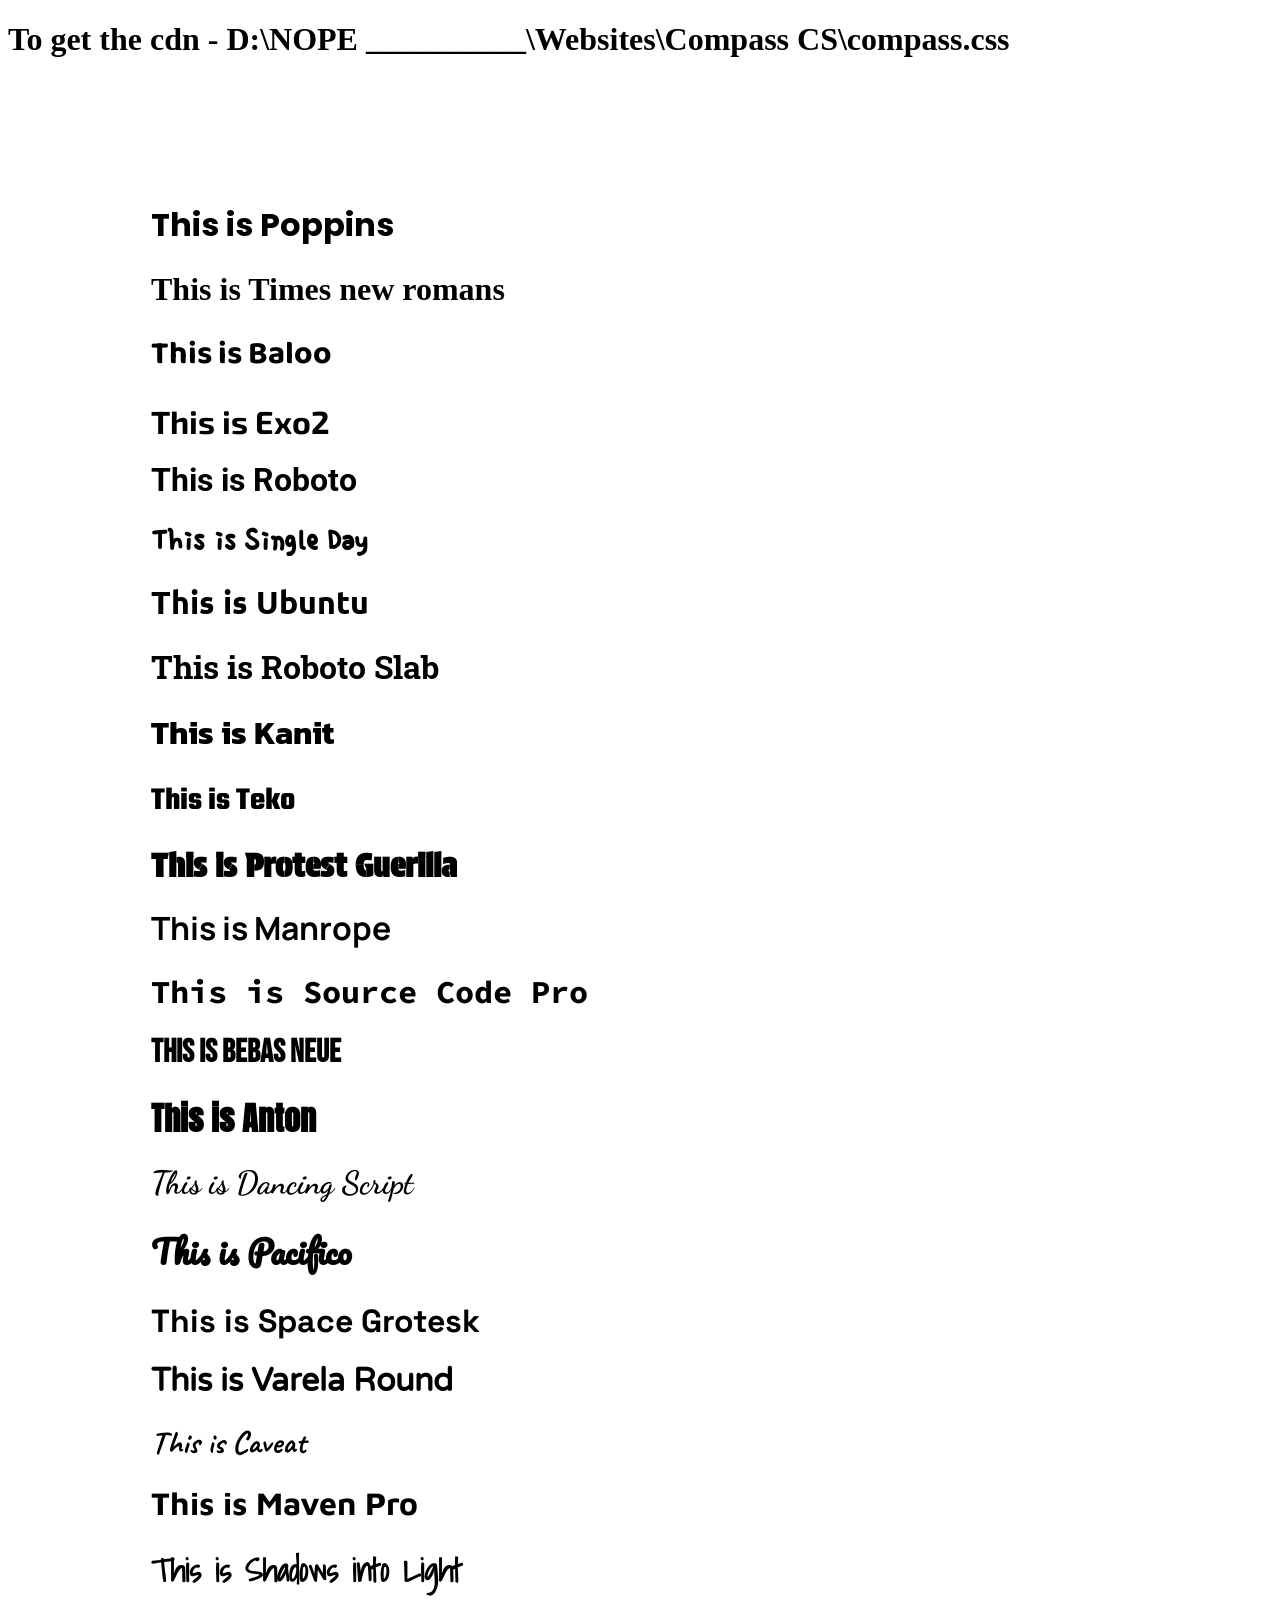
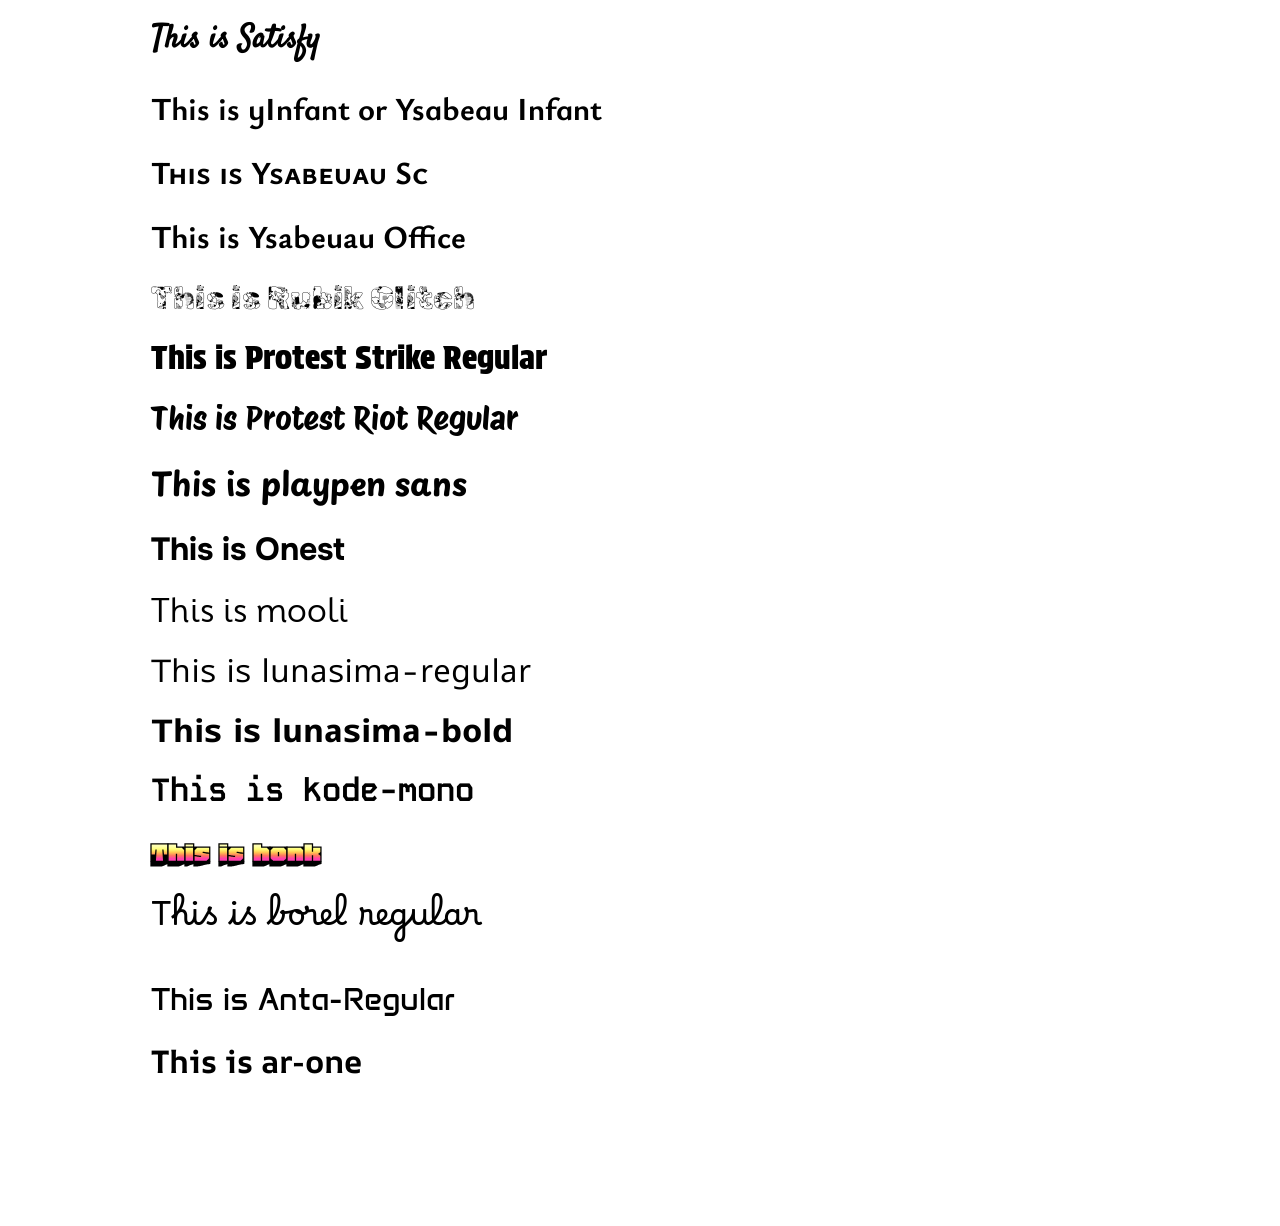
<file: COMPASSCSS/index.html>
<!DOCTYPE html>
<html lang="en">
<head>
    <meta charset="UTF-8">
    <meta name="viewport" content="width=device-width, initial-scale=1.0">
    <title>Document</title>
    <link rel="stylesheet" href="compass.css">
</head>
<body>
    <h1>To get the cdn - D:\NOPE __________\Websites\Compass CS\compass.css</h1>
    <div class="jar">
        <h1 class="poppins">This is Poppins</h1>
        <h1 class="tnr">This is Times new romans</h1>
        <h1 class="bb2">This is Baloo</h1>
        <h1 class="exo2">This is Exo2</h1>
        <h1 class="roboto">This is Roboto</h1>
        <h1 class="single-day">This is Single Day</h1>
        <h1 class="ubuntu">This is Ubuntu</h1>
        <h1 class="roboto-slab">This is Roboto Slab</h1>
        <h1 class="kanit">This is Kanit</h1>
        <h1 class="teko">This is Teko</h1>
        <h1 class="prot-gue">This is Protest Guerilla</h1>
        <h1 class="manrope">This is Manrope</h1>
        <h1 class="coder-font">This is Source Code Pro</h1>
        <h1 class="bebas-neue">This is Bebas Neue</h1>
        <h1 class="anton">This is Anton</h1>
        <h1 class="dancing-script">This is Dancing Script</h1>
        <h1 class="pacifico">This is Pacifico</h1>
        <h1 class="space-grotesk">This is Space Grotesk</h1>
        <h1 class="varela-round">This is Varela Round</h1>
        <h1 class="caveat">This is Caveat</h1>
        <h1 class="maven-pro">This is Maven Pro</h1>
        <h1 class="shadows-into-light">This is Shadows into Light</h1>
        <h1 class="satisfy">This is Satisfy</h1>
        <h1 class='yInfant'>This is yInfant or Ysabeau Infant</h1>
        <h1 class='ysabeau-sc'>This is Ysabeuau Sc</h1>
        <h1 class='ysabeau-office'>This is Ysabeuau Office</h1>
        <h1 class='rubik-glitch'>This is Rubik Glitch</h1>
        <h1 class='protest-strike-regular'>This is Protest Strike Regular</h1>
        <h1 class='protest-riot-regular'>This is Protest Riot Regular </h1>
        <h1 class='playpen-sans'>This is playpen sans</h1>
        <h1 class='onest'>This is Onest </h1>
        <h1 class='mooli'>This is mooli </h1>
        <h1 class='lunasima'>This is lunasima-regular</h1>
        <h1 class='lunasima-bold'>This is lunasima-bold</h1>
        <h1 class='kode-mono'>This is kode-mono</h1>
        <h1 class='honk'>This is honk</h1>
        <h1 class='borel-regular'>This is borel regular </h1>
        <h1 class='anta-regular'>This is Anta-Regular</h1>
        <h1 class='ar-one'>This is ar-one</h1>
        
        
        
        
        
        
        
        
    </div>
</body>
</html>
</file>
<file: COMPASSCSS/compass.css>
@import url('https://fonts.googleapis.com/css2?family=Anton&family=Baloo+Bhai+2:wght@400..800&family=Bebas+Neue&family=Caveat:wght@400..700&family=Dancing+Script:wght@400..700&family=Exo+2:ital,wght@0,100..900;1,100..900&family=Kanit:ital,wght@0,100;0,200;0,300;0,400;0,500;0,600;0,700;0,800;0,900;1,100;1,200;1,300;1,400;1,500;1,600;1,700;1,800;1,900&family=Manrope:wght@200..800&family=Maven+Pro:wght@400..900&family=Pacifico&family=Poppins:ital,wght@0,100;0,200;0,300;0,400;0,500;0,600;0,700;0,800;0,900;1,100;1,200;1,300;1,400;1,500;1,600;1,700;1,800;1,900&family=Protest+Guerrilla&family=Roboto+Slab:wght@100..900&family=Roboto:ital,wght@0,100;0,300;0,400;0,500;0,700;0,900;1,100;1,300;1,400;1,500;1,700;1,900&family=Satisfy&family=Shadows+Into+Light&family=Single+Day&family=Source+Code+Pro:ital,wght@0,200..900;1,200..900&family=Space+Grotesk:wght@300..700&family=Teko:wght@300..700&family=Ubuntu:ital,wght@0,300;0,400;0,500;0,700;1,300;1,400;1,500;1,700&family=Varela+Round&display=swap');
@import url('https://fonts.googleapis.com/css2?family=AR+One+Sans:wght@400..700&family=Anta&family=Borel&family=Honk&family=Kode+Mono:wght@400..700&family=Lunasima:wght@400;700&family=Mooli&family=Onest:wght@100..900&family=Playpen+Sans:wght@100..800&family=Protest+Riot&family=Protest+Strike&family=Rubik+Glitch+Pop&family=Ysabeau+Infant:ital,wght@0,1..1000;1,1..1000&family=Ysabeau+Office:ital,wght@0,1..1000;1,1..1000&family=Ysabeau+SC:wght@1..1000&display=swap');



.poppins{
    font-family: 'poppins', serif;
}
.tnr{
    font-family: 'Times New Roman', Times, serif, sans-serif;
}
.bb2{
    font-family: 'Baloo Bhai 2', serif;
}
.exo2{
    font-family: 'Exo 2', serif;
}
.roboto{
    font-family: 'Roboto', serif;
}
.single-day{
    font-family: 'Single Day', serif;
}
.ubuntu{
    font-family: 'Ubuntu', serif;
}
.roboto-slab{
    font-family: 'Roboto Slab', serif;
}
.kanit{
    font-family: kanit, serif;
}
.teko{
    font-family: teko, serif;
}
.prot-gue{
    font-family: "Protest Guerrilla", sans-serif;
}
.manrope{
    font-family: Manrope, serif;
}
.coder-font{
    font-family: Source Code Pro, serif;
}
.bebas-neue{
    font-family: Bebas Neue, serif;
}
.anton{
    font-family: anton, serif;
}
.dancing-script{
    font-family: dancing script, serif;
}
.pacifico{
    font-family: pacifico, serif;
}
.space-grotesk{
    font-family: 'space grotesk', serif;
}
.varela-round{
    font-family: 'Varela Round', serif;
}
.caveat{
    font-family: Caveat, serif;
}
.maven-pro{
    font-family: maven pro, serif;
}
.shadows-into-light{
    font-family: "Shadows Into Light", cursive;
}
.satisfy{
    font-family: satisfy, serif;
}

/* <------------ fonts done ------------> */
.jar{
    margin: 143px;
overflow: unset;
overflow-x: hide;
    overflow-wrap: break-word;
    
}
.jc-center{
    justify-content: center;
}
.text-center{
    text-align: center;
}
.item-center{
    align-items: center;
}
.float-right{
    float: right;
}
.float-left{
    float: left;
}
.bg-black{
    background-color: black;
}
.bg-white{
    background-color: white;
}
.bg-dark{
    background-color: rgb(55, 55, 55);
}
.bg-light{
    background-color: #d6d6d6;
}
.bg-primary{
    background-color: rgb(0, 106, 255);
}
.bg-red{
    background-color: red;
}
.bg-yellow{
    background-color: yellow;
}
.bg-green{
    background-color: rgb(0, 232, 0);
}
.bg-purple{
    background-color: purple;
}
.bg-indigo{
    background-color: indigo;
}
.bg-orange{
    background-color: orange;
}
.bg-orangeRed{
    background-color: orangered;
}
.bg-sapGreen{
    background-color: rgb(0, 79, 0);
}
.bg-cyan{
    background-color: cyan;
}
.bg-noRepeat{
    background-repeat: no-repeat;
}
.bg-cover{
    background-size: cover;
}
.bg-positionBottom{
    background-position: bottom;
}
.bg-positionCenter{
    background-position: center;
}
.bg-positionTop{
    background-position: top;
}
.bg-positionLeft{
    background-position: left;
}
.bg-positionRight{
    background-position: right;
}
.bg-Clip{
    background-clip: border-box;
}
.bg-gradientBP45{
    background: linear-gradient(45deg, blue, pink,);
}
.yInfant{
    font-family: "Ysabeau Infant", sans-serif;
  }
.ysabeau-sc {
    font-family: "Ysabeau SC", sans-serif;}
    .ysabeau-office {
        font-family: "Ysabeau Office", sans-serif;}

.rubik-glitch {
  font-family: "Rubik Glitch Pop", system-ui;
  font-weight: 400;
  font-style: normal;
}
.protest-strike-regular {
    font-family: "Protest Strike", sans-serif;
    font-weight: 400;
    font-style: normal;
  }
  .protest-riot-regular {
    font-family: "Protest Riot", sans-serif;
    font-weight: 400;
    font-style: normal;
  }
  .playpen-sans {
    font-family: "Playpen Sans", cursive;
  }
  .onest {
    font-family: "Onest", sans-serif;
  }
  .mooli {
    font-family: "Mooli", sans-serif;
    font-weight: 400;
    font-style: normal;
  }
  .lunasima {
    font-family: "Lunasima", sans-serif;
    font-weight: 400;
    font-style: normal;
  }
  
  .lunasima-bold {
    font-family: "Lunasima", sans-serif;
    font-weight: 700;
    font-style: normal;
  }

  .kode-mono {
    font-family: "Kode Mono", monospace;
    font-optical-sizing: auto;
    font-style: normal;
  }


  .honk {
    font-family: "Honk", system-ui;
    font-optical-sizing: auto;
    font-weight: 400;
    font-style: normal;
    font-variation-settings:
      "MORF" 15,
      "SHLN" 50;
  }
  .borel-regular {
    font-family: "Borel", cursive;
    font-weight: 400;
    font-style: normal;
  }
  .anta-regular {
    font-family: "Anta", sans-serif;
    font-weight: 400;
    font-style: normal;
  }

.ar-one {
  font-family: "AR One Sans", sans-serif;
  font-optical-sizing: auto;
  font-style: normal;
  font-variation-settings:
    "ARRR" 10;
}
</file>
